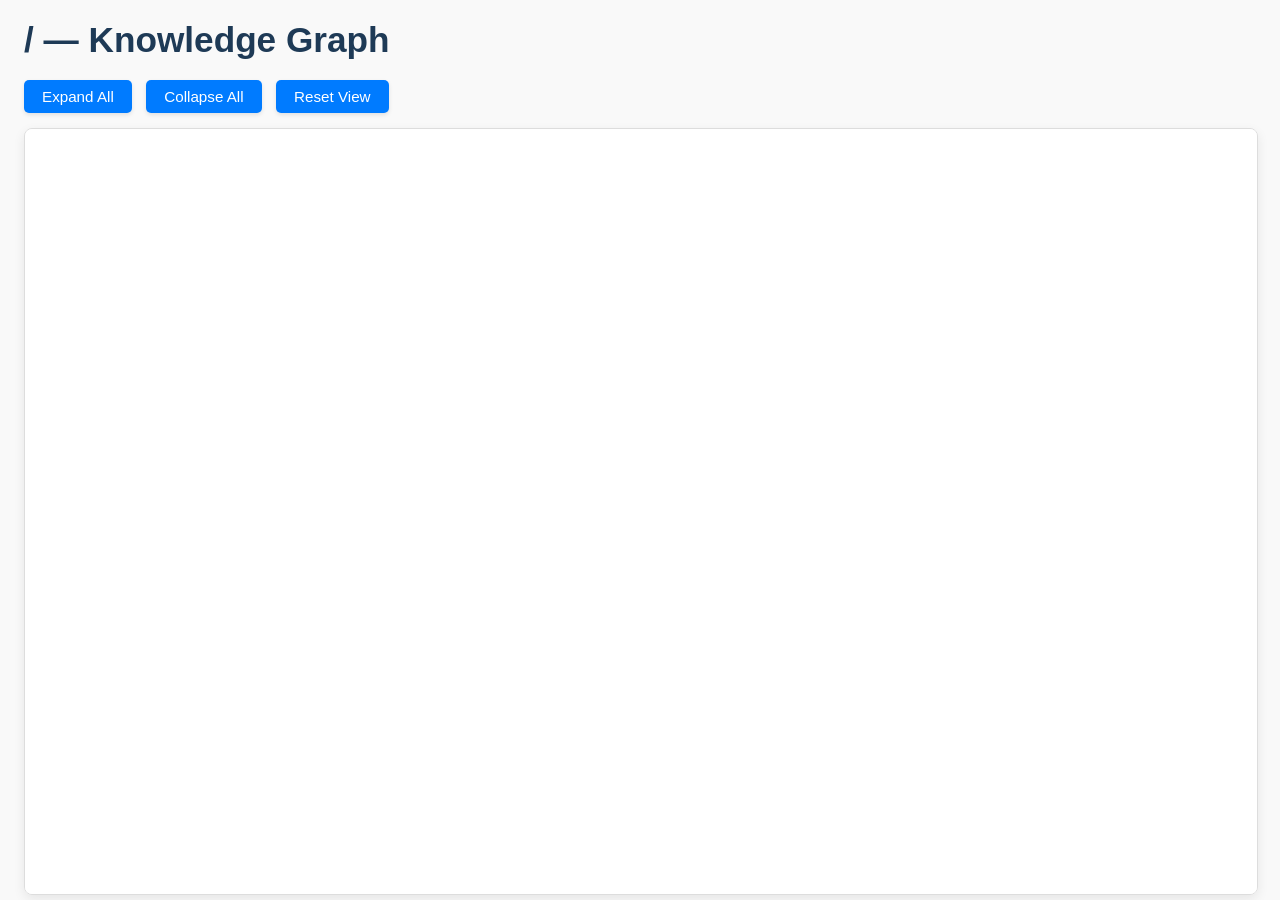
<file: graphify-out/GRAPH_TREE.html>
<!DOCTYPE html>
<html lang="en">
<head>
  <meta charset="UTF-8">
  <title>/ — graphify tree viewer</title>
  <style>
    body {
      font-family: 'Segoe UI', sans-serif;
      margin: 0;
      padding: 0;
      background: #f9f9f9;
      color: #333;
    }
    h1 {
      margin: 20px 0 0 24px;
      font-size: 2.2rem;
      font-weight: bold;
      color: #1e3a56;
    }
    .controls {
      margin: 20px 0 15px 24px;
    }
    button {
      margin-right: 10px;
      padding: 8px 18px;
      background: #007bff;
      color: #fff;
      border: none;
      border-radius: 5px;
      font-size: 0.95rem;
      cursor: pointer;
      transition: background 0.2s ease-in-out;
      box-shadow: 0 2px 4px rgba(0,0,0,0.1);
    }
    button:hover {
      background: #0056b3;
    }
    button:active {
      background: #004085;
    }
    #tree-container {
      width: calc(100vw - 48px); /* Adjust for body margin/padding */
      height: 85vh;
      overflow: auto;
      border-radius: 8px;
      background: #fff;
      margin-left: 24px;
      margin-right: 24px;
      box-shadow: 0 4px 12px rgba(0,0,0,0.08);
      border: 1px solid #ddd;
    }
    svg {
      background: #fff;
      border-radius: 8px;
      display: block; /* Important for D3 */
    }
    .node circle {
      stroke-width: 2.5px;
    }
    .node text { /* Base style for the <text> container */
      font: 13px 'Segoe UI', sans-serif;
      paint-order: stroke fill; /* Ensures text is readable over lines */
      stroke: #fff; /* White halo */
      stroke-width: 3px; /* Halo thickness */
      stroke-linejoin: round;
      stroke-opacity: 0.85; /* Halo opacity */
    }
    .link {
      fill: none;
      stroke-opacity: 0.7;
      stroke-width: 2px;
    }
  </style>
</head>
<body>
  <h1>/ — Knowledge Graph</h1>
  <div class="controls">
    <button onclick="expandAll()">Expand All</button>
    <button onclick="collapseAll()">Collapse All</button>
    <button onclick="resetView()">Reset View</button>
  </div>
  <div id="tree-container">
    <svg id="tree-svg" width="6000" height="8000"></svg>
  </div>

  <script src="https://d3js.org/d3.v7.min.js"></script>
  <script>
    const initialJsonData = {"name":"/","total_count":42,"children":[{"name":".github","total_count":1,"children":[{"name":"workflows","total_count":1,"children":[{"name":"deploy.yml","total_count":1,"children":[{"name":"GitHub Deployment Workflow","total_count":1,"children":[]}]}]}]},{"name":".opencode","total_count":2,"children":[{"name":"plugins","total_count":2,"children":[{"name":"graphify.js","total_count":2,"children":[{"name":"GraphifyPlugin()","total_count":1,"children":[]},{"name":"IMPORTANT: keep the reminder string free of backticks and $(...) constructs.","total_count":1,"children":[]}]}]}]},{"name":"archetypes","total_count":1,"children":[{"name":"default.md","total_count":1,"children":[{"name":"Default Archetype","total_count":1,"children":[]}]}]},{"name":"assets","total_count":1,"children":[{"name":"js","total_count":1,"children":[{"name":"search.js","total_count":1,"children":[]}]}]},{"name":"content","total_count":24,"children":[{"name":"_index.md","total_count":1,"children":[{"name":"Home Page","total_count":1,"children":[]}]},{"name":"blog","total_count":10,"children":[{"name":"biaya-cerai-2026.md","total_count":1,"children":[{"name":"Blog: Divorce Costs 2026","total_count":1,"children":[]}]},{"name":"biaya-isbat-nikah-2026.md","total_count":1,"children":[{"name":"Blog: Isbat Nikah Costs 2026","total_count":1,"children":[]}]},{"name":"cerai-gugat-pa-bandung-2026.md","total_count":1,"children":[{"name":"Blog: PA Bandung Divorce Guide","total_count":1,"children":[]}]},{"name":"cerai-gugat-pa-bandung.md","total_count":1,"children":[{"name":"Blog: Divorce Process Duration","total_count":1,"children":[]}]},{"name":"cerai-tanpa-pengacara.md","total_count":1,"children":[{"name":"Blog: Divorce Without Lawyer","total_count":1,"children":[]}]},{"name":"hak-istri-setelah-cerai.md","total_count":1,"children":[{"name":"Blog: Wife's Rights After Divorce","total_count":1,"children":[]}]},{"name":"lama-proses-isbat-nikah.md","total_count":1,"children":[{"name":"Blog: Isbat Nikah Duration","total_count":1,"children":[]}]},{"name":"suami-tidak-nafkah.md","total_count":1,"children":[{"name":"Blog: Husband Not Providing Alimony","total_count":1,"children":[]}]},{"name":"syarat-isbat-nikah.md","total_count":1,"children":[{"name":"Blog: Isbat Nikah Requirements","total_count":1,"children":[]}]},{"name":"urus-waris-tanpa-pengadilan.md","total_count":1,"children":[{"name":"Blog: Inheritance Without Court","total_count":1,"children":[]}]}]},{"name":"cari.md","total_count":2,"children":[{"name":"Cari Artikel","total_count":1,"children":[]},{"name":"Griya Hukum Keluarga","total_count":1,"children":[]}]},{"name":"cerai-gugat","total_count":1,"children":[{"name":"_index.md","total_count":1,"children":[{"name":"Cerai Gugat Service","total_count":1,"children":[]}]}]},{"name":"cerai-talak.md","total_count":1,"children":[{"name":"Cerai Talak Service","total_count":1,"children":[]}]},{"name":"faq.md","total_count":1,"children":[{"name":"FAQ Page","total_count":1,"children":[]}]},{"name":"hak-asuh-anak.md","total_count":1,"children":[{"name":"Hak Asuh Anak Service","total_count":1,"children":[]}]},{"name":"harta-gono-gini.md","total_count":1,"children":[{"name":"Harta Gono-Gini Service","total_count":1,"children":[]}]},{"name":"isbat-nikah.md","total_count":1,"children":[{"name":"Isbat Nikah Service","total_count":1,"children":[]}]},{"name":"konsultasi.md","total_count":1,"children":[{"name":"Consultation Page","total_count":1,"children":[]}]},{"name":"persyaratan-dokumen.md","total_count":1,"children":[{"name":"Document Requirements","total_count":1,"children":[]}]},{"name":"prosedur-hukum.md","total_count":1,"children":[{"name":"Legal Procedures","total_count":1,"children":[]}]},{"name":"tentang.md","total_count":1,"children":[{"name":"About Us","total_count":1,"children":[]}]},{"name":"waris.md","total_count":1,"children":[{"name":"Pembagian Waris Service","total_count":1,"children":[]}]}]},{"name":"layouts","total_count":13,"children":[{"name":"_default","total_count":3,"children":[{"name":"baseof.html","total_count":1,"children":[{"name":"Base Layout","total_count":1,"children":[]}]},{"name":"list.html","total_count":1,"children":[{"name":"List Page Template","total_count":1,"children":[]}]},{"name":"single.html","total_count":1,"children":[{"name":"Single Page Template","total_count":1,"children":[]}]}]},{"name":"cari","total_count":1,"children":[{"name":"single.html","total_count":1,"children":[{"name":"Search Page Template","total_count":1,"children":[]}]}]},{"name":"index.html","total_count":1,"children":[{"name":"Home Page Template","total_count":1,"children":[]}]},{"name":"partials","total_count":4,"children":[{"name":"breadcrumbs.html","total_count":1,"children":[{"name":"Breadcrumbs Partial","total_count":1,"children":[]}]},{"name":"footer.html","total_count":1,"children":[{"name":"Footer Partial","total_count":1,"children":[]}]},{"name":"header.html","total_count":1,"children":[{"name":"Header Partial","total_count":1,"children":[]}]},{"name":"schema.html","total_count":1,"children":[{"name":"Schema.org Partial","total_count":1,"children":[]}]}]},{"name":"shortcodes","total_count":4,"children":[{"name":"faq.html","total_count":1,"children":[{"name":"FAQ Shortcode","total_count":1,"children":[]}]},{"name":"info.html","total_count":1,"children":[{"name":"Info Box Shortcode","total_count":1,"children":[]}]},{"name":"warning.html","total_count":1,"children":[{"name":"Warning Box Shortcode","total_count":1,"children":[]}]},{"name":"whatsapp.html","total_count":1,"children":[{"name":"WhatsApp Button Shortcode","total_count":1,"children":[]}]}]}]}]};

    function transformData(jsonData) {
        // Helper function to recursively build the children structure
        function processNode(node, parentL1StageName) {
            let displayName = node.name;
            // Append total_count if it exists and is not already in the name
            if (node.total_count !== undefined) {
                if (!/\(Total Count: \d+\)$/.test(displayName)) {
                    displayName += ` (Total Count: ${node.total_count})`;
                }
            }

            const newNode = { name: displayName };

            if (parentL1StageName === "Root") {
                 newNode.originalStageName = node.name;
            } else {
                newNode.originalStageName = parentL1StageName;
            }

            if (node.children && node.children.length > 0) {
                const stageNameToPass = (parentL1StageName === "Root") ? node.name : parentL1StageName;
                newNode.children = node.children.map(child => processNode(child, stageNameToPass));
            }

            return newNode;
        }

        let rootDisplayName = jsonData.name;
        if (jsonData.total_count !== undefined && !/\(Total Count: \d+\)$/.test(rootDisplayName)) {
            rootDisplayName += ` (Total Count: ${jsonData.total_count})`;
        }

        return {
            name: rootDisplayName,
            originalStageName: "Root",
            children: (jsonData.children || []).map(child => processNode(child, "Root"))
        };
    }

    const treeData = transformData(initialJsonData);

    // Auto-populated phaseColors: every depth-1 child of the root gets
    // a stable colour from a bigger palette so all top-level dirs are
    // distinguishable.
    const PALETTE = [
      ["#3498DB","#2980B9","#AED6F1"], ["#2ECC71","#27AE60","#A9DFBF"],
      ["#E74C3C","#C0392B","#F5B7B1"], ["#9B59B6","#8E44AD","#D7BDE2"],
      ["#F39C12","#D68910","#FAD7A0"], ["#1ABC9C","#117864","#A2D9CE"],
      ["#34495E","#1B2631","#ABB2B9"], ["#E67E22","#BA4A00","#F5CBA7"],
      ["#16A085","#0E6655","#A2D9CE"], ["#D35400","#A04000","#EDBB99"],
      ["#7F8C8D","#566573","#D5DBDB"], ["#C0392B","#7B241C","#F5B7B1"],
      ["#2E86C1","#1B4F72","#A9CCE3"], ["#28B463","#196F3D","#A9DFBF"],
      ["#AF7AC5","#6C3483","#D2B4DE"],
    ];
    const phaseColors = { "Root": { fill: "#4A4A4A", stroke: "#333333", collapsedFill: "#6C757D" },
                          "Default": { fill: "#BDC3C7", stroke: "#95A5A6", collapsedFill: "#ECF0F1" } };
    (initialJsonData.children || []).forEach((c, i) => {
      const pal = PALETTE[i % PALETTE.length];
      phaseColors[c.name] = { fill: pal[0], stroke: pal[1], collapsedFill: pal[2] };
    });

    const levelSpecificPalettes = {
      0: { fill: "#4A4A4A", stroke: "#333333", collapsedFill: "#6C757D" },
      2: { fill: "#6ab04c", stroke: "#508a38", collapsedFill: "#a3d391" },
      3: { fill: "#f0932b", stroke: "#d0730f", collapsedFill: "#f6c07e" },
      4: { fill: "#be2edd", stroke: "#a01cb3", collapsedFill: "#e08bf2" },
      5: { fill: "#00a8ff", stroke: "#007ac1", collapsedFill: "#74d2ff" },
      6: { fill: "#e55039", stroke: "#c23620", collapsedFill: "#f09a8d" },
      default: { fill: "#747d8c", stroke: "#57606f", collapsedFill: "#a4b0be" }
    };

    const svgElement = d3.select("#tree-svg");
    const initialSvgWidth = +svgElement.attr("width");
    const initialSvgHeight = +svgElement.attr("height");
    const margin = { top: 40, right: 120, bottom: 80, left: 450 };
    let width = initialSvgWidth - margin.left - margin.right;
    let height = initialSvgHeight - margin.top - margin.bottom;
    const duration = 500;
    let nodeCounter = 0;
    const g = svgElement.append("g").attr("transform", `translate(${margin.left},${margin.top})`);
    const treemap = d3.tree().nodeSize([40, 0]);
    let rootNode = d3.hierarchy(treeData, d => d.children);
    rootNode.x0 = 0;
    rootNode.y0 = 0;

    if (rootNode.children) {
      rootNode.children.forEach(d_child => {
        if (d_child.children) { collapseBranch(d_child); }
      });
    }
    updateTree(rootNode);

    function collapseBranch(d) { if (d.children) { d._children = d.children; d._children.forEach(collapseBranch); d.children = null; } }
    function expandBranch(d) { if (d._children) { d.children = d._children; d._children = null; } if (d.children) { d.children.forEach(expandBranch); } }
    window.expandAll = () => { expandBranch(rootNode); updateTree(rootNode); };
    window.collapseAll = () => { if (rootNode.children) { rootNode.children.forEach(collapseBranch); } updateTree(rootNode); };
    window.resetView = () => { if (rootNode.children) { rootNode.children.forEach(d_child => { if (d_child.children || d_child._children) { collapseBranch(d_child); } }); } if (rootNode._children && !rootNode.children) { rootNode.children = rootNode._children; rootNode._children = null; } updateTree(rootNode); };

    function updateTree(source) {
      const treeLayoutData = treemap(rootNode);
      let nodes = treeLayoutData.descendants();
      let links = treeLayoutData.descendants().slice(1);

      let minX = 0;
      let maxX = 0;
      if (nodes.length > 0) {
        minX = d3.min(nodes, d => d.x);
        maxX = d3.max(nodes, d => d.x);
      }

      let neededHeight = Math.max(initialSvgHeight, maxX - minX + margin.top + margin.bottom + 100);
      svgElement.transition().duration(duration / 2).attr("height", neededHeight);
      g.transition().duration(duration / 2).attr("transform", `translate(${margin.left},${margin.top - minX + 40})`);

      nodes.forEach(d => { d.y = d.depth * 400; }); // Adjust horizontal separation if needed

      const node = g.selectAll('g.node').data(nodes, d => d.id || (d.id = ++nodeCounter));
      const nodeEnter = node.enter().append('g')
        .attr('class', d => "node" + (d.children || d._children ? " node--internal" : " node--leaf") + (d._children ? " _children" : ""))
        .attr('transform', d => `translate(${source.y0},${source.x0})`)
        .on('click', (event, d) => { if (d.children) { d._children = d.children; d.children = null; } else if (d._children) { d.children = d._children; d._children = null; } updateTree(d); })
        .style('cursor', d => (d.children || d._children) ? 'pointer' : 'default');

      nodeEnter.append('circle').attr('r', 1e-6);

      nodeEnter.append('text')
        .attr('dy', '.35em')
        .attr('x', d => d.children || d._children ? -14 : 14)
        .attr('text-anchor', d => d.children || d._children ? 'end' : 'start')
        .style("fill-opacity", 1e-6)
        .call(wrapText, 380);

      const nodeUpdate = nodeEnter.merge(node);
      nodeUpdate.transition().duration(duration)
        .attr('transform', d => `translate(${d.y},${d.x})`)
        .attr('class', d => "node" + (d.children ? " node--internal" : " node--leaf") + (d._children ? " node--internal _children" : ""));

      nodeUpdate.select('circle').attr('r', 8.5)
        .style('fill', d => {
            let palette;
            if (d.depth === 0) {
                palette = levelSpecificPalettes[0];
            } else if (d.depth === 1) {
                palette = phaseColors[d.data.originalStageName] || phaseColors.Default;
            } else {
                palette = levelSpecificPalettes[d.depth] || levelSpecificPalettes.default;
            }
            if (d._children) return palette.collapsedFill;
            if (d.children) return palette.fill;
            return "#fff";
        })
        .style('stroke', d => {
            let palette;
            if (d.depth === 0) {
                palette = levelSpecificPalettes[0];
            } else if (d.depth === 1) {
                palette = phaseColors[d.data.originalStageName] || phaseColors.Default;
            } else {
                palette = levelSpecificPalettes[d.depth] || levelSpecificPalettes.default;
            }
            return palette.stroke;
        });
      nodeUpdate.select('text').style("fill-opacity", 1).call(wrapText, 380);

      const nodeExit = node.exit().transition().duration(duration).attr('transform', d => `translate(${source.y},${source.x})`).remove();
      nodeExit.select('circle').attr('r', 1e-6);
      nodeExit.select('text').style('fill-opacity', 1e-6);

      const link = g.selectAll('path.link').data(links, d => d.id);
      const linkEnter = link.enter().insert('path', "g").attr('class', 'link').attr('d', d => { const o = { x: source.x0, y: source.y0 }; return diagonal(o, o); });

      linkEnter.merge(link).transition().duration(duration).attr('d', d => diagonal(d, d.parent))
        .style('stroke', d => {
            const sourceNode = d.parent;
            if (!sourceNode) return phaseColors.Default.stroke;
            const l1AncestorName = sourceNode.data.originalStageName;
            const colorPalette = phaseColors[l1AncestorName] || phaseColors.Default;
            return colorPalette.stroke;
        });
      link.exit().transition().duration(duration).attr('d', d => { const o = { x: source.x, y: source.y }; return diagonal(o, o); }).remove();
      nodes.forEach(d => { d.x0 = d.x; d.y0 = d.y; });
    }

    function diagonal(s, d) { return `M ${s.y} ${s.x} C ${(s.y + d.y) / 2} ${s.x}, ${(s.y + d.y) / 2} ${d.x}, ${d.y} ${d.x}`; }

    function wrapText(textElements, maxWidth) {
        const textPartColors = {
            name: '#343a40',
            count: '#0056b3'
        };
        const countRegex = /(\s\(Total Count: \d+\))$/;

        textElements.each(function () {
            const textD3 = d3.select(this);
            const originalNodeText = textD3.datum().data.name;
            const x = parseFloat(textD3.attr("x") || 0);
            const initialDy = textD3.attr("dy");
            const textAnchor = textD3.attr("text-anchor");
            const lineHeight = 1.1;

            textD3.text(null);

            let namePart = originalNodeText;
            let countPartText = "";

            const countMatch = originalNodeText.match(countRegex);
            if (countMatch && originalNodeText.endsWith(countMatch[0])) {
                namePart = originalNodeText.substring(0, originalNodeText.length - countMatch[0].length).trim();
                countPartText = countMatch[0].trim();
            }

            const tokens = [];
            namePart.split(/\s+/).filter(Boolean).forEach(word => {
                tokens.push({ text: word, type: 'name' });
            });
            if (countPartText) {
                tokens.push({ text: countPartText, type: 'count' });
            }

            if (tokens.length === 0 && originalNodeText) {
                tokens.push({ text: originalNodeText, type: 'name' });
            }

            let currentTspan = textD3.append("tspan").attr("x", x).attr("dy", initialDy);
            if (textAnchor === "end") currentTspan.attr("text-anchor", "end");

            let lineTokens = [];

            for (let i = 0; i < tokens.length; i++) {
                const tokenObj = tokens[i];

                lineTokens.push(tokenObj);
                currentTspan.text(lineTokens.map(t => t.text).join(" "));

                if (currentTspan.node().getComputedTextLength() > maxWidth && lineTokens.length > 1) {
                    lineTokens.pop();

                    currentTspan.text(null);
                    lineTokens.forEach((prevToken, idx) => {
                        currentTspan.append("tspan")
                            .text((idx > 0 ? " " : "") + prevToken.text)
                            .style("fill", textPartColors[prevToken.type] || textPartColors.name)
                            .style("font-weight", prevToken.type === 'count' ? "bold" : "normal");
                    });

                    lineTokens = [tokenObj];
                    currentTspan = textD3.append("tspan").attr("x", x).attr("dy", lineHeight + "em");
                    if (textAnchor === "end") currentTspan.attr("text-anchor", "end");
                }
            }

            currentTspan.text(null);
            lineTokens.forEach((token, idx) => {
                currentTspan.append("tspan")
                    .text((idx > 0 ? " " : "") + token.text)
                    .style("fill", textPartColors[token.type] || textPartColors.name)
                    .style("font-weight", token.type === 'count' ? "bold" : "normal");
            });

            if (textD3.selectAll("tspan > tspan").empty() && textD3.select("tspan").text().length === 0 && originalNodeText) {
                let t = textD3.select("tspan");
                let displayText = originalNodeText;
                t.text(displayText).style("fill", textPartColors.name);
                if (t.node() && t.node().getComputedTextLength() > maxWidth && displayText.length > 20) {
                    let estimatedChars = Math.floor(maxWidth / (t.node().getComputedTextLength()/displayText.length) );
                    displayText = displayText.substring(0, Math.max(0, estimatedChars - 3)) + "...";
                    t.text(displayText);
                }
            }
        });
    }
  </script>
</body>
</html>
</file>
